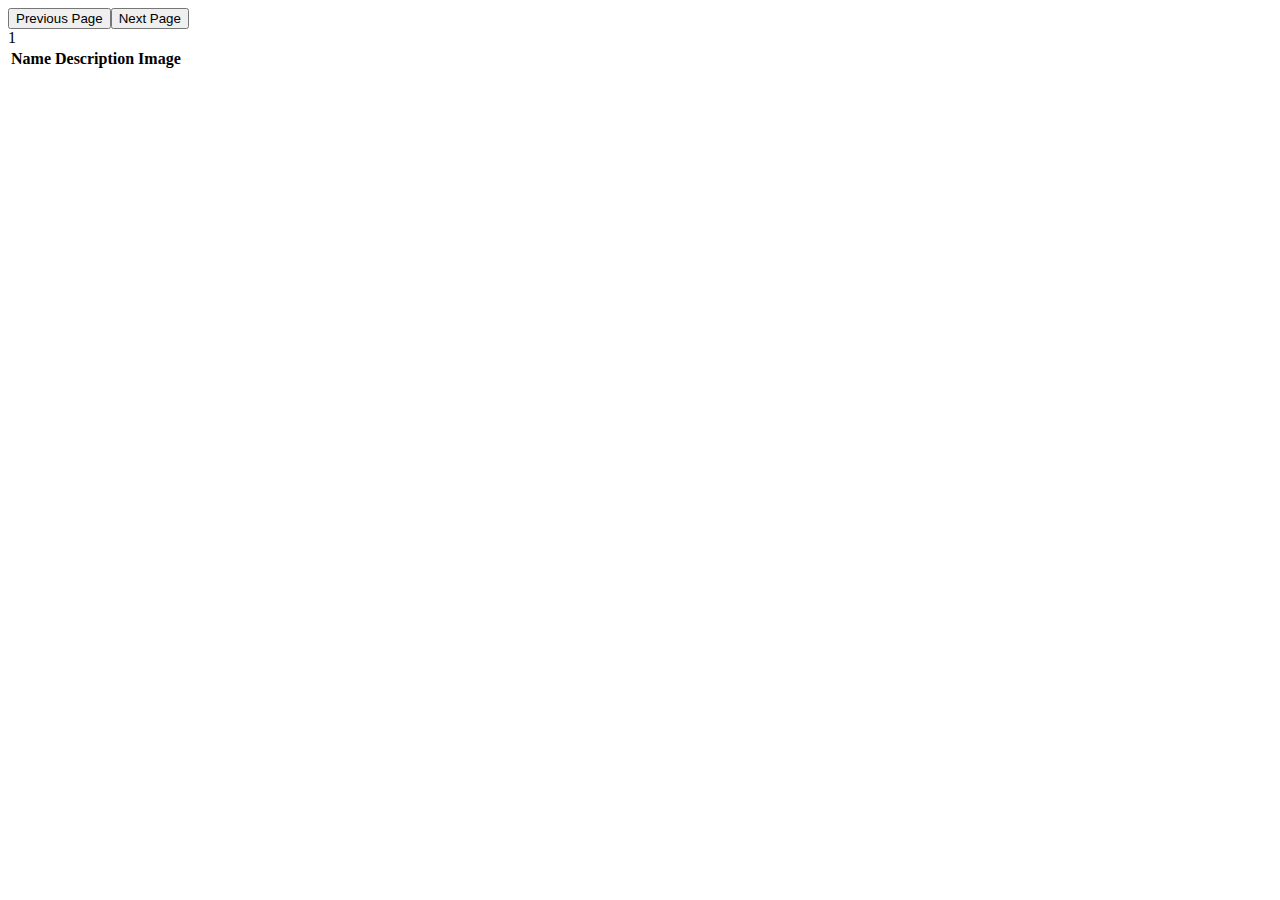
<file: index.html>
<!DOCTYPE html>
<html lang="en">
<head>
    <meta charset="UTF-8">
    <meta name="viewport" content="width=device-width, initial-scale=1.0">
    <title>Document</title>
</head>
<body>
    <table id="marvelTable">
        <thead>
            <tr>
                <th>Name</th>
                <th>Description</th>
                <th>Image</th>
            </tr>
        </thead>
        <tbody>
        </tbody>
        <button id="prevPage">Previous Page</button>
        <button id="nextPage">Next Page</button><div id="currentPage">1</div>
    </table>
    <script src="Assets/crypto-js/crypto-js.js"></script>

    <script src="Assets/custom-js/script.js"></script>
</body>
</html>
</file>
